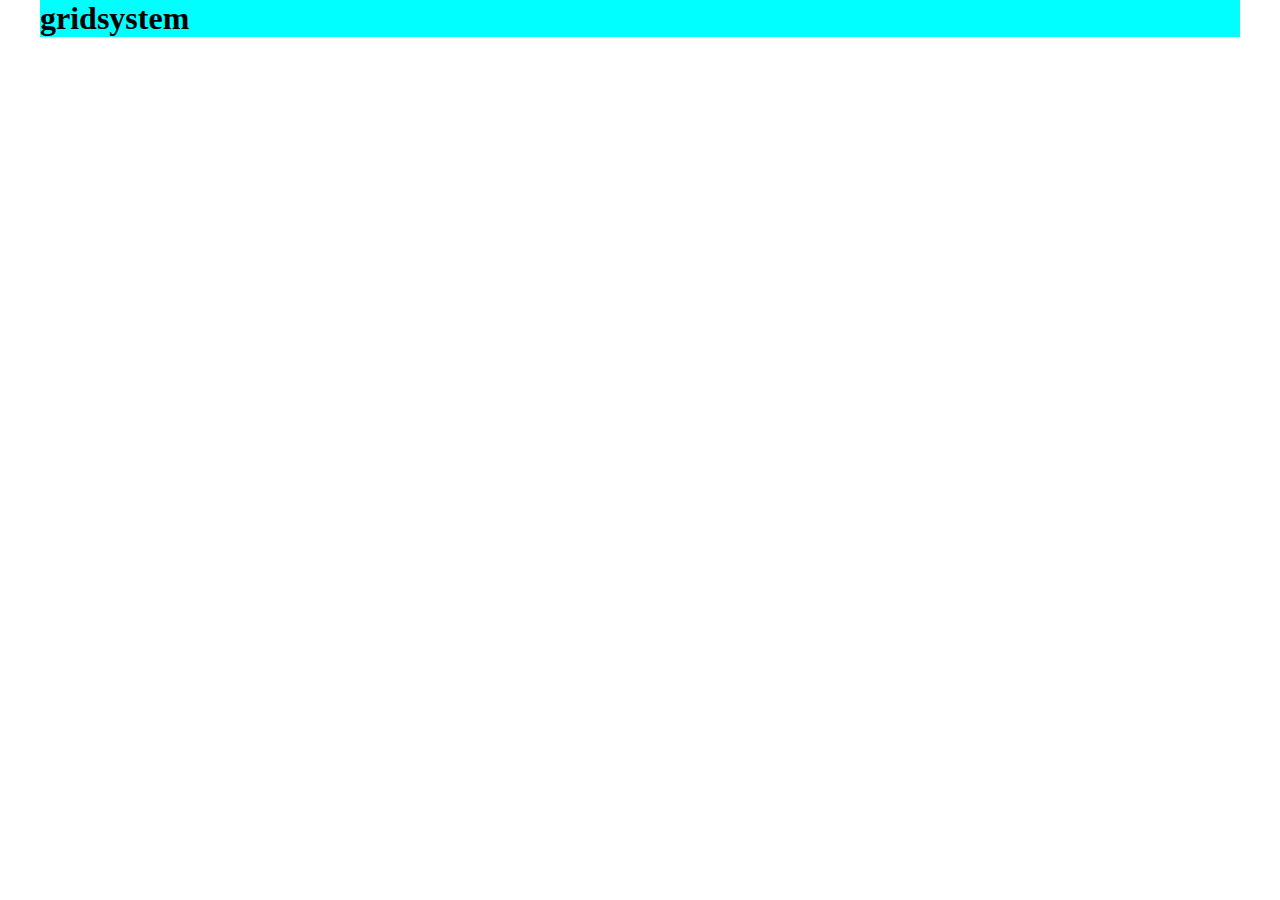
<file: htmlgrid.html>
<!DOCTYPE html>
<html lang="en">
<head>
    <meta charset="UTF-8">
    <meta http-equiv="X-UA-Compatible" content="IE=edge">
    <meta name="viewport" content="width=device-width, initial-scale=1.0">
    <title>Document</title>
    <link rel="stylesheet" href="/grid.css">
    <style>
        body{
            margin: 0;
        }
        h1{
            background-color: aqua;
            margin: 0;
        }
    </style>
</head>
<body>
    <div class="grid wide container">
        <h1>
            gridsystem
        </h1>
    </div>
   
</body>
</html>
</file>
<file: grid.css>
.grid{
    width: 100%;
    display: block;
    padding: 0;
}

.grid.wide{
    max-width: 1200px;
    margin: 0 auto;
}

.row{
    display: flex;
    flex-wrap: wrap;
}

@media (min-width: 740px) and (max-width:1023px){
    .wide{
        width: 644px;
    }
}


@media (min-width: 1024px) and (max-width:1239px){
    .wide{
        width: 984px;
    }
}
</file>
